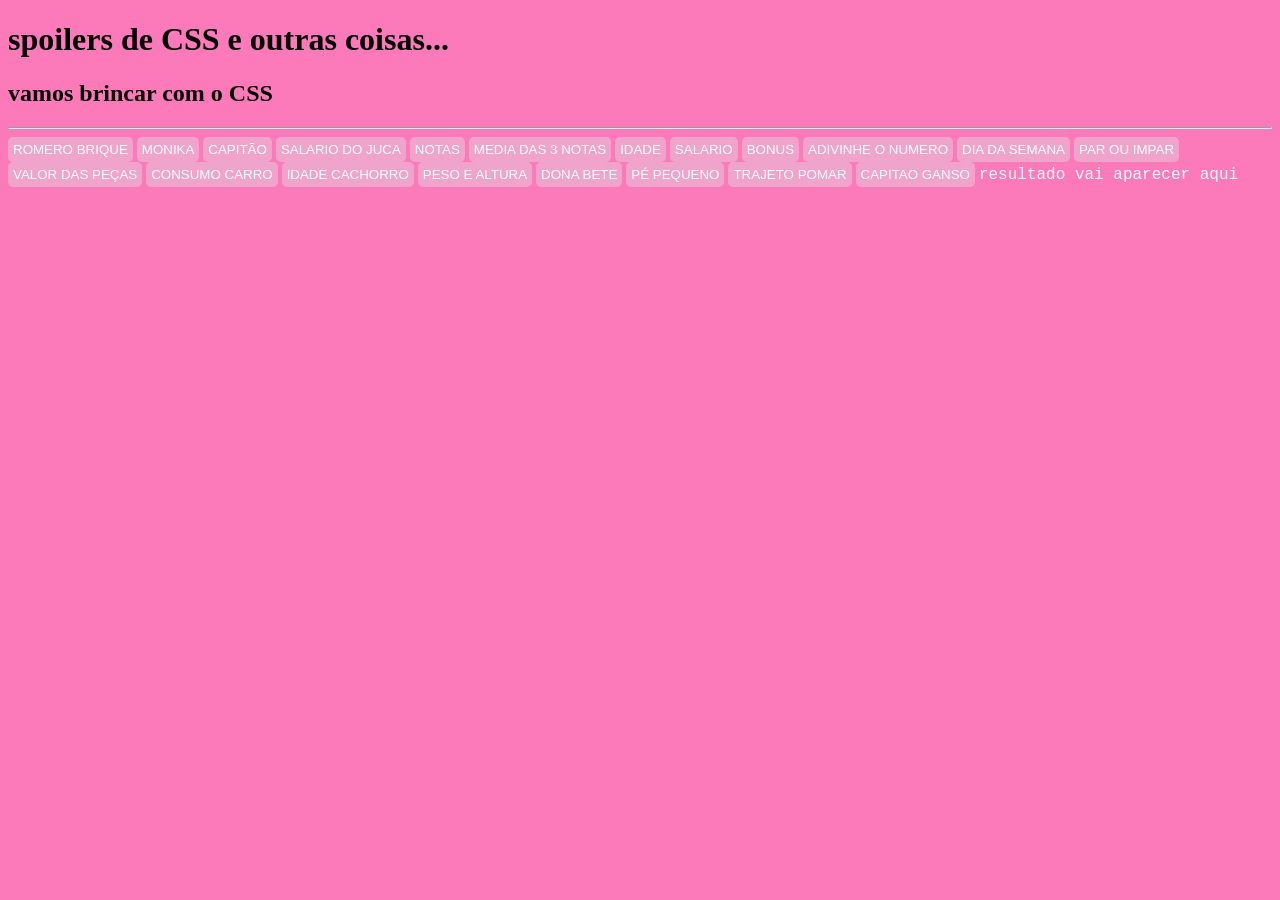
<file: 03-css/index.html>
<!DOCTYPE html>
<html lang="pt-br">
<head>
    <meta charset="UTF-8">
    <meta name="viewport" content="width=device-width, initial-scale=1.0">
    <link rel="stylesheet" href="style.css">
    <title>CSS</title>
</head>
<body>
    <H1>spoilers de CSS e outras coisas...</H1>
    <h2>vamos brincar com o CSS</h2>
    <hr>
    <button onclick="calcularPrecoBrique()">ROMERO BRIQUE</button>
    <button onclick="celularChances()">MONIKA</button>
     <button onclick="verificarProvisoes()">CAPITÃO</button>
     <button onclick="salarioManoJuca()">SALARIO DO JUCA</button>
     <button onclick="mediaDasNotas()">NOTAS</button>
     <button onclick="mediaDasTresNotas()">MEDIA DAS 3 NOTAS</button>
     <button onclick="verificarIdade()">IDADE</button>
     <button onclick="SalarioHoras()">SALARIO</button>
     <button onclick="SalarioComBonus()">BONUS</button>
     <button onclick="adivinharNumero()">ADIVINHE O NUMERO</button>
     <button onclick="mostrarDiaDaSemana()">DIA DA SEMANA</button>
     <button onclick="calcularParImpar()">PAR OU IMPAR</button>
     <button onclick="calculoDasPecas()">VALOR DAS PEÇAS</button>
     <button onclick="consumoCarro()">CONSUMO CARRO</button>
     <button onclick="idadeCachorro()">IDADE CACHORRO</button>
     <button onclick="IMCPESOeALTURA()">PESO E ALTURA </button>
     <button onclick="refatoracaoDonaBete()">DONA BETE</button>
     <button onclick="valeTroca()">PÉ PEQUENO</button>
     <button onclick="trajetoPomar()">TRAJETO POMAR</button>
     <button onclick="capitaoGansoRefatoracao()">CAPITAO GANSO</button>
    <output id="resultado">resultado vai aparecer aqui</output>
    <script src="script.js"></script>
</body>
</html>
</file>
<file: 03-css/style.css>
body{
    background-color: rgb(252, 121, 186);
}
output{
    color: rgb(253, 253, 253);
    font-family: 'Courier New', Courier, monospace;
    font-size: medium;
}
button{
    background-color: rgb(240, 164, 204);
    color: rgb(255, 255, 255);
    padding: 5px;
    border-radius: 5px;
    border: none;
}
</file>
